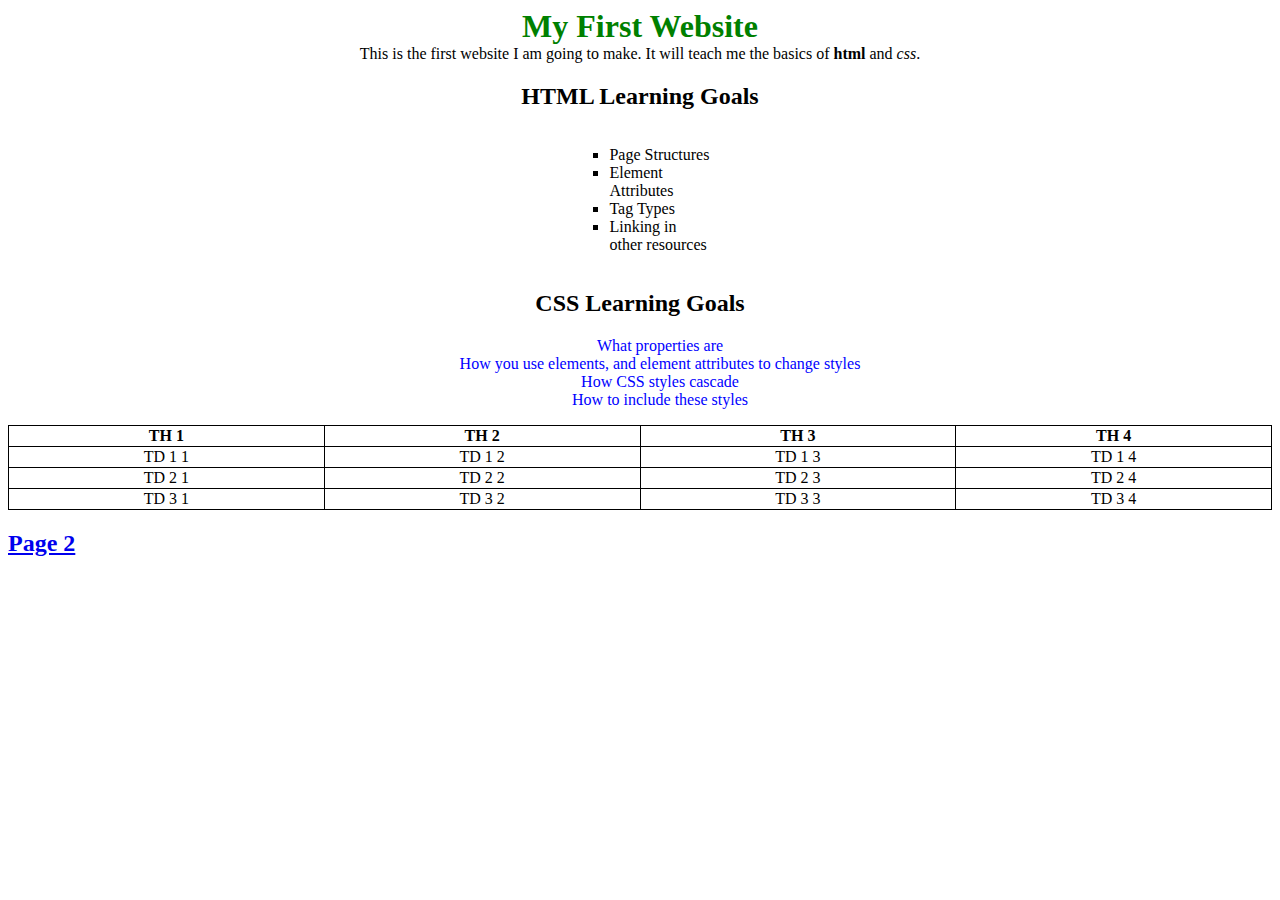
<file: index.html>
<!DOCTYPE html>
<html lang="en">
<head>
    <meta charset="utf8">
    <title>Demo Project</title>
    <link rel="stylesheet" href="./styles/style.css">
</head>
<body>
<h1 class="center">My First Website</h1>
<p class="center">
    This is the first website I am going to make. It will teach me the basics of <strong>html</strong> and <em>css</em>.
</p>
<div class="center">
    <h2>HTML Learning Goals</h2>
    <ul class="center-list">
        <li class="html-list">Page Structures</li>
        <li class="html-list">Element Attributes</li>
        <li class="html-list">Tag Types</li>
        <li class="html-list">Linking in other resources</li>
    </ul>
</div>
<div class="center" >
    <h2>CSS Learning Goals</h2>
    <ul>
        <li class="css-list">What properties are</li>
        <li class="css-list">How you use elements, and element attributes to change styles</li>
        <li class="css-list">How CSS styles cascade</li>
        <li class="css-list">How to include these styles</li>
    </ul>
</div>
<table class="center">
    <tr>
        <th>TH 1</th>
        <th>TH 2</th>
        <th>TH 3</th>
        <th>TH 4</th>
    </tr>
    <tr>
        <td>TD 1 1</td>
        <td>TD 1 2</td>
        <td>TD 1 3</td>
        <td>TD 1 4</td>
    </tr>
    <tr>
        <td>TD 2 1</td>
        <td>TD 2 2</td>
        <td>TD 2 3</td>
        <td>TD 2 4</td>
    </tr>

    <tr>
        <td>TD 3 1</td>
        <td>TD 3 2</td>
        <td>TD 3 3</td>
        <td>TD 3 4</td>
    </tr>
</table>
<h2><a href="./page2.html">Page 2</a></h2>
</body>
</html>
</file>
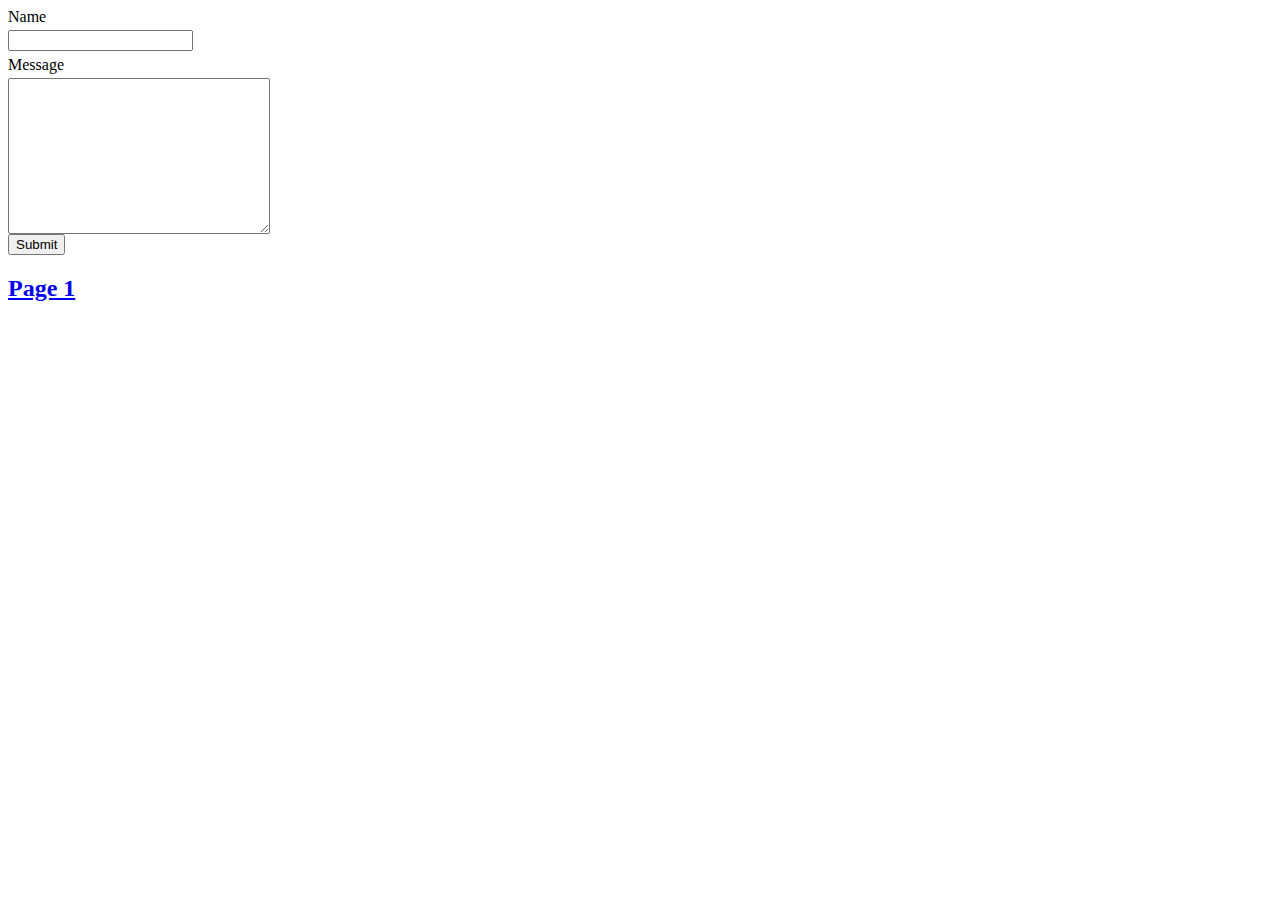
<file: page2.html>
<!DOCTYPE html>
<html lang="en">
<head>
    <meta charset="UTF-8">
    <title>Page 2</title>
    <link rel="stylesheet" href="./styles/style.css">
</head>
<body>
    <form action="#">
        <div>
            <label for="name">Name</label>
            <input type="text" name="name" id="name">
        </div>
        <div>
            <label for="message">Message</label>
            <textarea name="message" id="message" cols="30" rows="10"></textarea>
        </div>
        <div>
            <button type="submit">Submit</button>
        </div>
    </form>
<h2><a href="index.html">Page 1</a></h2>
</body>
</html>
</file>
<file: styles/style.css>
h1 {
    color: green;
}
li {
    list-style: none;
}
table {
    border-collapse: collapse;
}
table, td, th {
    border: 1px solid black;
}
.html-list {
    list-style-type: square;
}
.css-list {
    color: blue;
}
.center {
    width: 100%;
    margin: auto;
    text-align: center;
}
.center-list {
    width: 8%;
    list-style-position: inside;
    text-align: left;
    display: inline-block;
}
input, label, textarea {
    display: block;
    margin-top: .3em;

}
</file>
